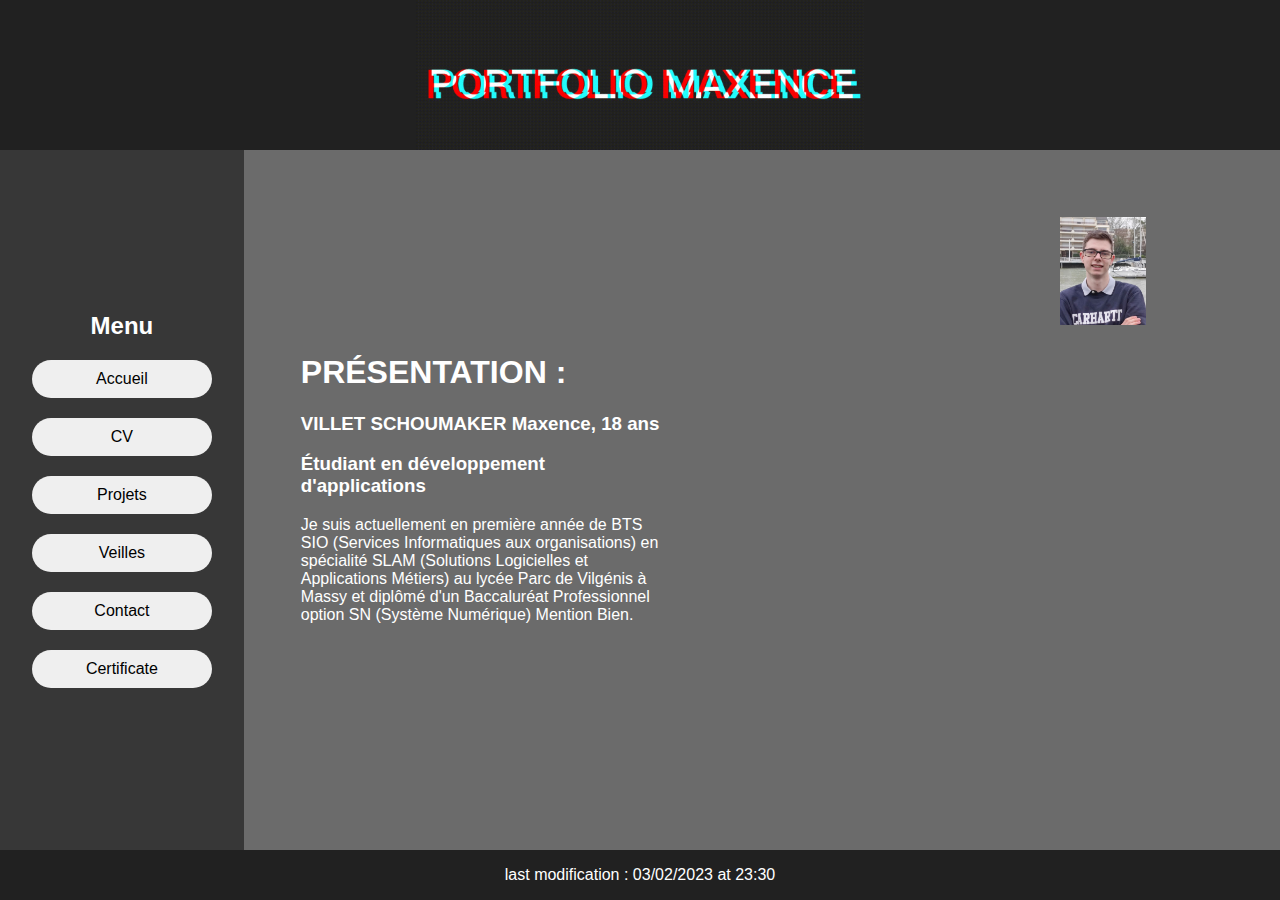
<file: index.html>
<!DOCTYPE html>
<html lang="en">
<head>
    <meta charset="UTF-8">
    <title>Portfolio</title>
    <link rel="stylesheet" href="styles.css">
</head>
    <body>
        <div class="full">
            <!-- template -->
            <section class="template">
                <div id="template_block">
                    <center><img src="assets/template.gif" alt="Portfolio de Maxence" id="template_gif"></center>
                </div>
            </section>

            <!-- middle -->
            <section class="middle">
                <nav id="left">
                    <center>
                        <h2>Menu</h2>

                        <ul id="menu-vertical">
                            <li><a href="html/acceuil.html" target="frame">Accueil</a></li>
                            <li><a href="assets/CV/cv.html" target="frame">CV</a></li>
                            <li><a href="#">Projets</a>
                                <ul>
                                    <li><a href="html/Stages.html" target="frame">Stages</a></li>
                                    <li><a href="html/PPE.html" target="frame">PPE</a></li>
                                    <li><a href="html/TP.html" target="frame">TP</a></li>
                                </ul>
                            </li><!---->
                            <li><a href="#">Veilles</a>
                                <ul>
                                    <li><a href="html/veille_technologique.html" target="frame">Veille technologique</a></li>
                                    <li><a href="html/veille_juridique.html" target="frame">Veille juridique</a></li>
                                </ul>
                            </li>
                            <li><a href="html/contact.html" target="frame">Contact</a></li>
                            <li><a href="html/certificate.html" target="frame">Certificate</a></li>

                        </ul>
                    </center>
                </nav>
                <div class="right">
                    <iframe name="frame" src="html/acceuil.html" frameborder="0" height="100%">
                    </iframe>
            </section>

            <!-- down -->
            <section class="down">
                <div id="down">
                    <p>last modification : 03/02/2023 at 23:30</p>
                </div>
            </section>
        </div>
    </body>
</html>
</file>
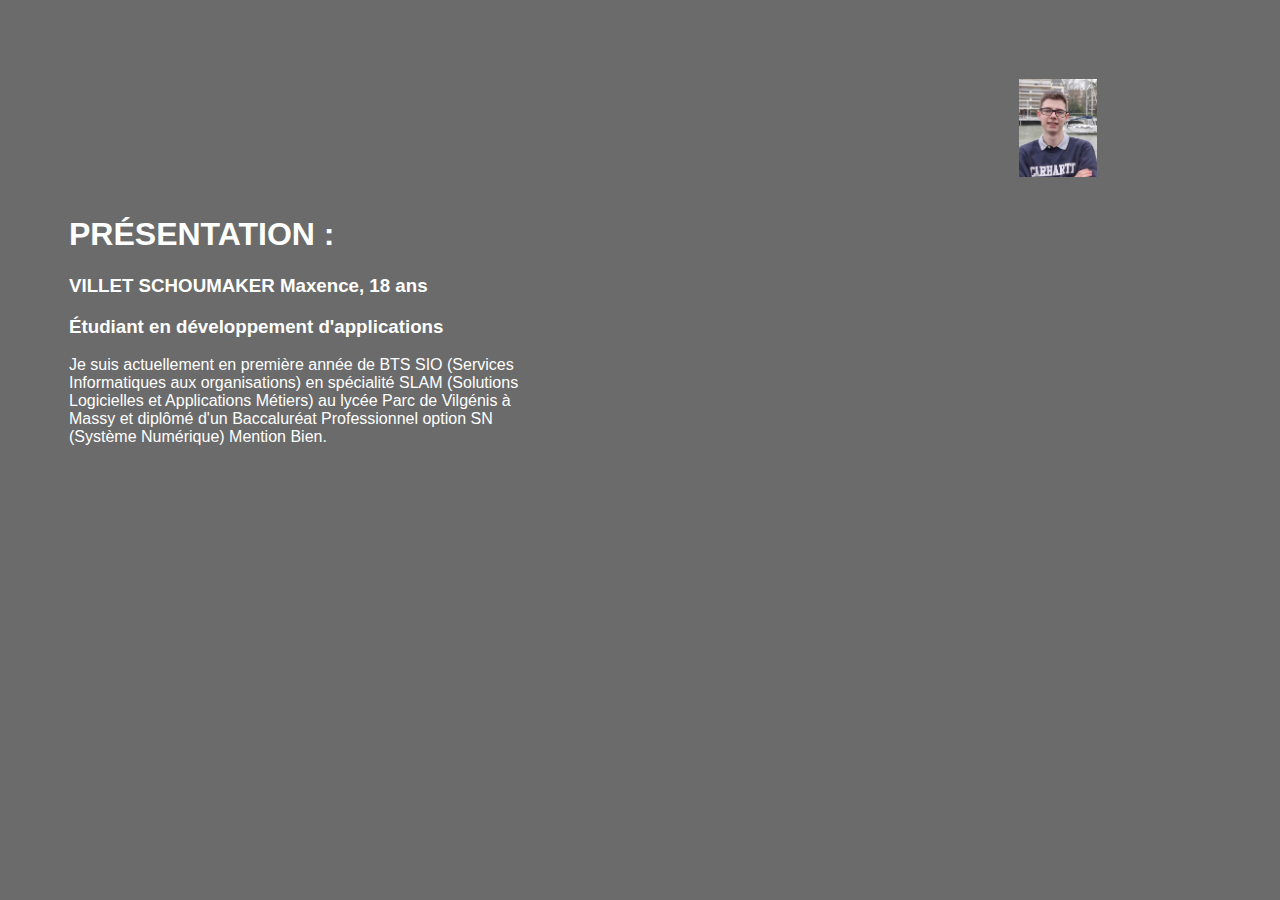
<file: html/acceuil.html>
<!DOCTYPE html>
<html lang="en">
<head>
    <meta charset="UTF-8">
    <title>Portfolio</title>
    <link rel="stylesheet" href="../styles.css">
</head>
<body class="acceuil">
    <div class="droite">
        <div class="presentation">
            <br/><br/><br/><br/><br/><br/><br/>
            <h1>PRÉSENTATION :</h1>
            <h3>VILLET SCHOUMAKER Maxence, 18 ans</h3>
            <h3>Étudiant en développement d'applications</h3>
            <p>Je suis actuellement en première année de BTS SIO (Services Informatiques aux organisations) en spécialité SLAM (Solutions Logicielles et Applications Métiers) au lycée Parc de Vilgénis à Massy et diplômé d'un Baccaluréat Professionnel option SN (Système Numérique) Mention Bien.</p>
        </div>

        <div class="photo">
            <img src="../assets/logo.png" alt="photo" id="photo">
        </div>   
    </div>
</body>
</html>
</file>
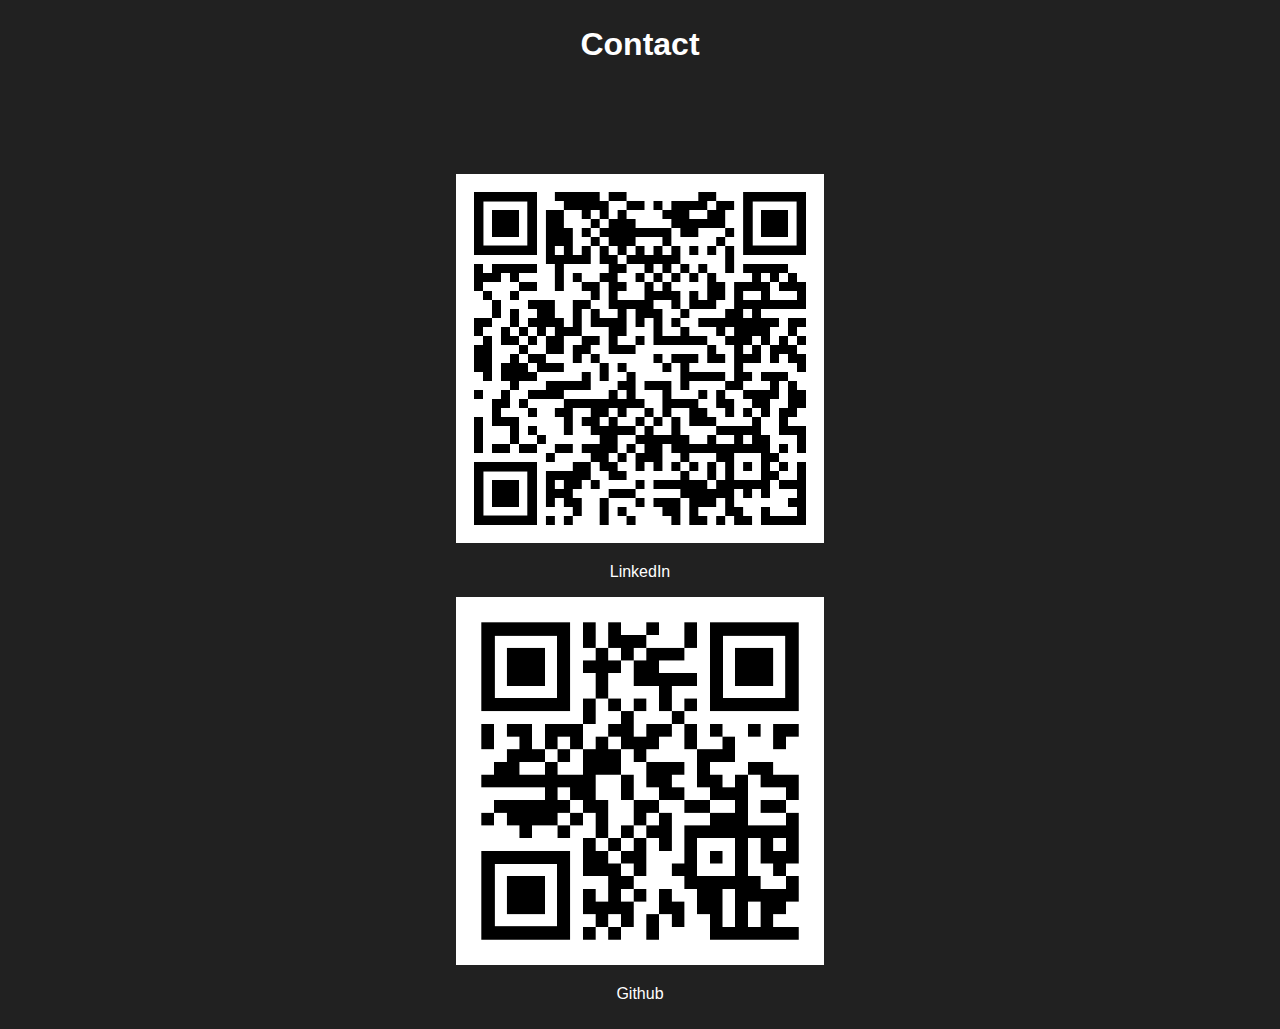
<file: html/contact.html>
<!DOCTYPE html>
<html lang="en">
<head>
    <meta charset="UTF-8">
    <title>Portfolio</title>
    <link rel="stylesheet" href="../styles.css">
</head>
<body class="contact">
    <center>
        <h1>Contact</h1>
        <br><br><br><br><br>
        <a href="https://www.linkedin.com/in/maxence-villet-schoumaker-328106250/" target="_blank">
            <img src="../assets/LinkedIn.png" alt="LinkedIn" class="qrcode">
        </a>
        <p>LinkedIn</p> 
        <a href="https://github.com/Ma902" target="_blank">
            <img src="../assets/Github.png" alt="Github" class="qrcode">
        </a>
        <p>Github</p>
    </center>  
</body>
</html>
</file>
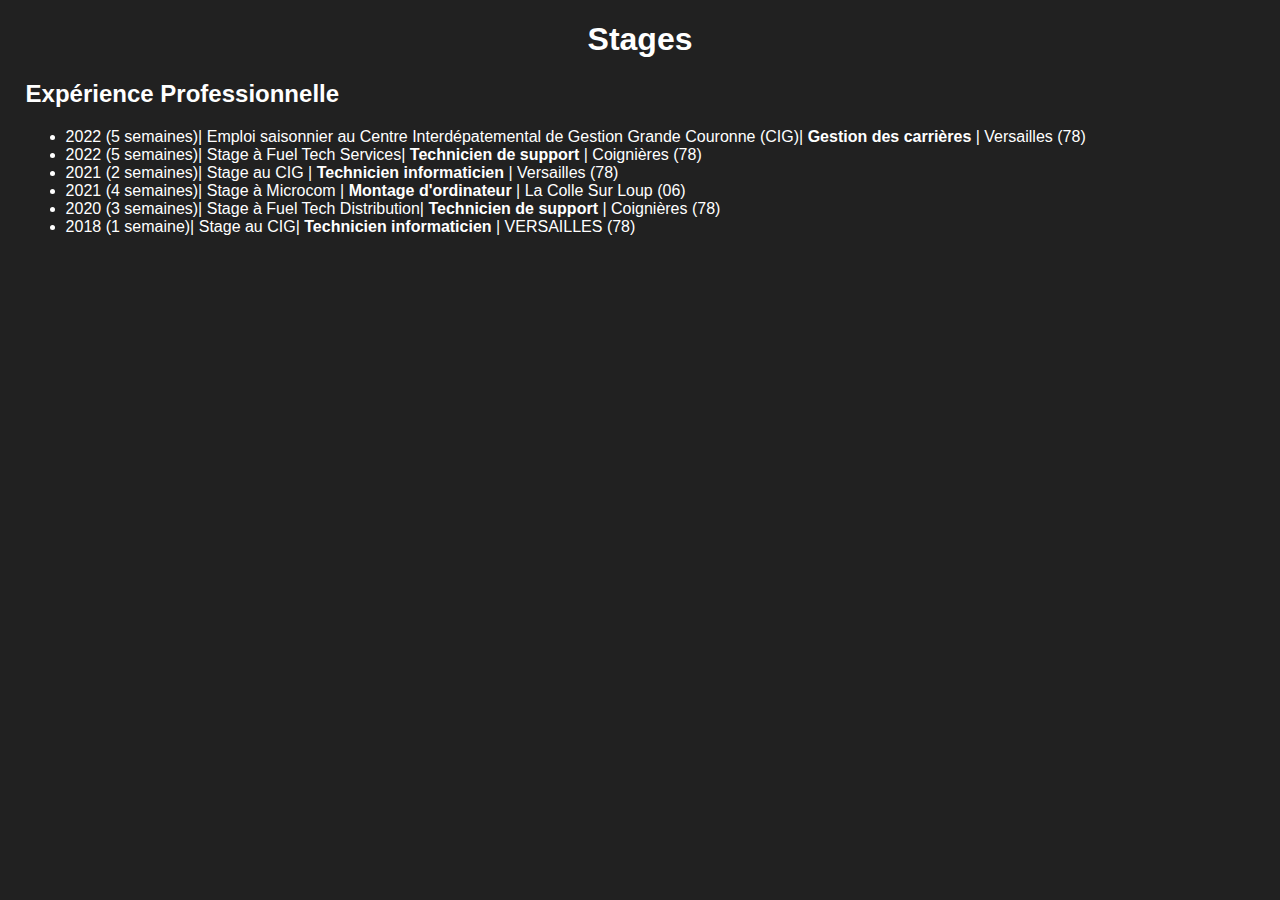
<file: html/Stages.html>
<!DOCTYPE html>
<html lang="en">
<head>
    <meta charset="UTF-8">
    <title>Portfolio</title>
    <link rel="stylesheet" href="../styles.css">
</head>
<body>
    <center><h1>Stages</h1></center>


    <section class="stages">
        <h2>Expérience Professionnelle</h2>
        <ul>
            <li>2022 (5 semaines)| Emploi saisonnier au Centre Interdépatemental de Gestion Grande Couronne (CIG)| <strong>Gestion des carrières</strong> | Versailles (78)</li>
            <li>2022 (5 semaines)| Stage à Fuel Tech Services| <strong>Technicien de support</strong> | Coignières (78)</li>
            <li>2021 (2 semaines)| Stage au CIG | <strong>Technicien informaticien</strong> | Versailles (78)</li>
            <li>2021 (4 semaines)| Stage à Microcom | <strong> Montage d'ordinateur </strong> | La Colle Sur Loup (06)</li>
            <li>2020 (3 semaines)| Stage à Fuel Tech Distribution| <strong>Technicien de support</strong> | Coignières (78)</li>
            <li>2018 (1 semaine)| Stage au CIG| <strong> Technicien informaticien</strong> | VERSAILLES (78)</li>
        </ul>
    </section>
</body>
</html>
</file>
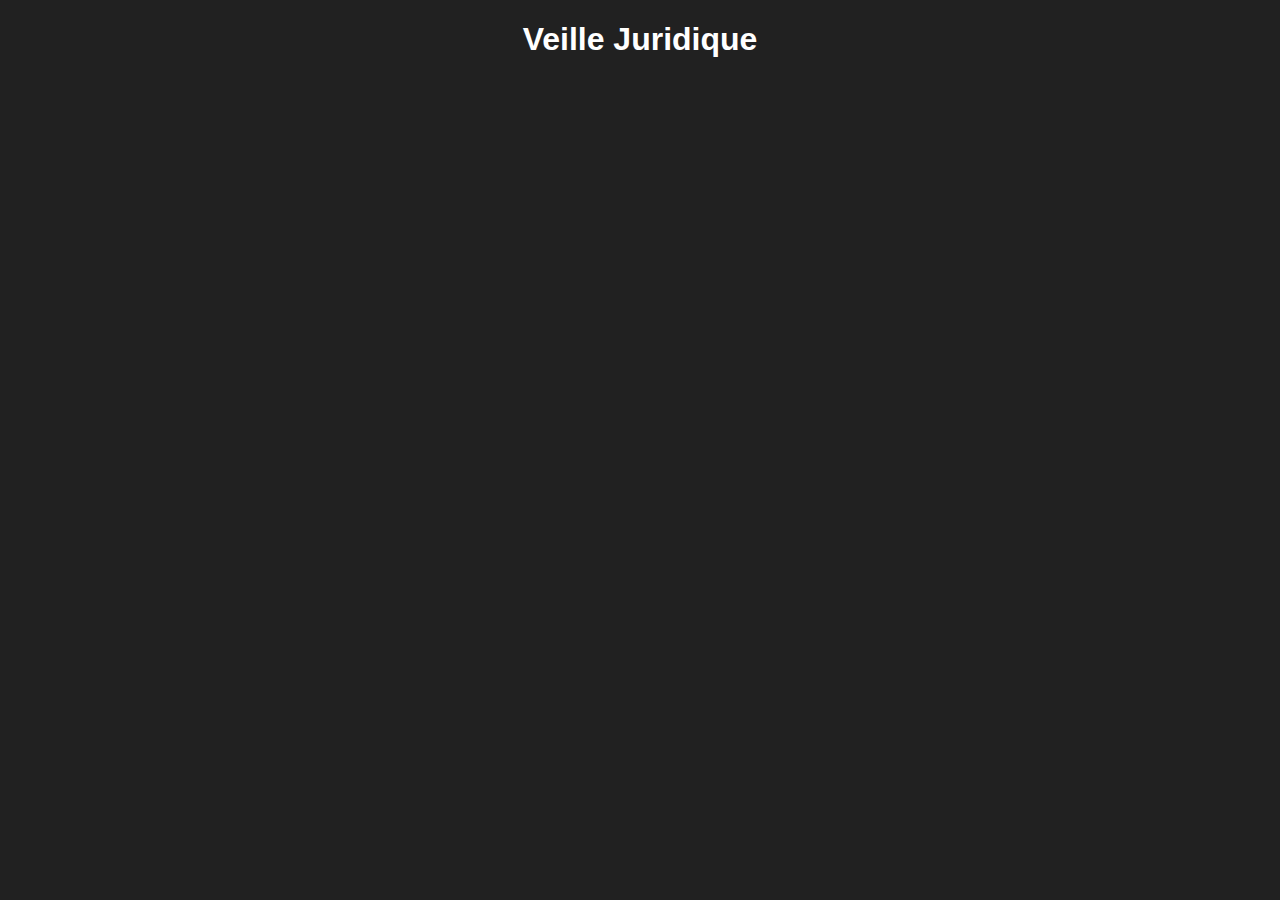
<file: html/veille_juridique.html>
<!DOCTYPE html>
<html lang="en">
<head>
    <meta charset="UTF-8">
    <title>Portfolio</title>
    <link rel="stylesheet" href="../styles.css">
</head>
<body>
    <center><h1>Veille Juridique</h1></center>
</body>
</html>
</file>
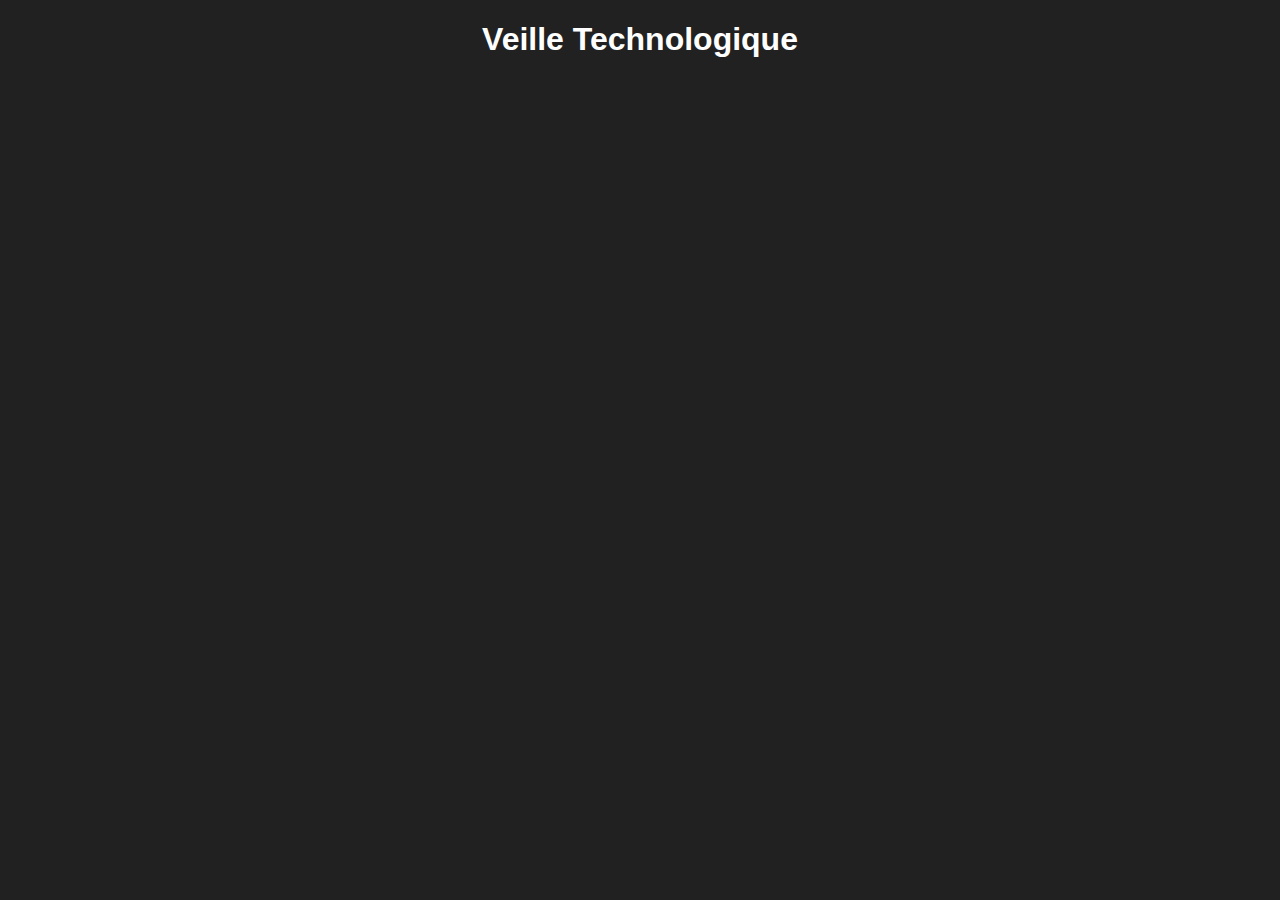
<file: html/veille_technologique.html>
<!DOCTYPE html>
<html lang="en">
<head>
    <meta charset="UTF-8">
    <title>Portfolio</title>
    <link rel="stylesheet" href="../styles.css">
</head>
<body>
    <center><h1>Veille Technologique</h1></center>
</body>
</html>
</file>
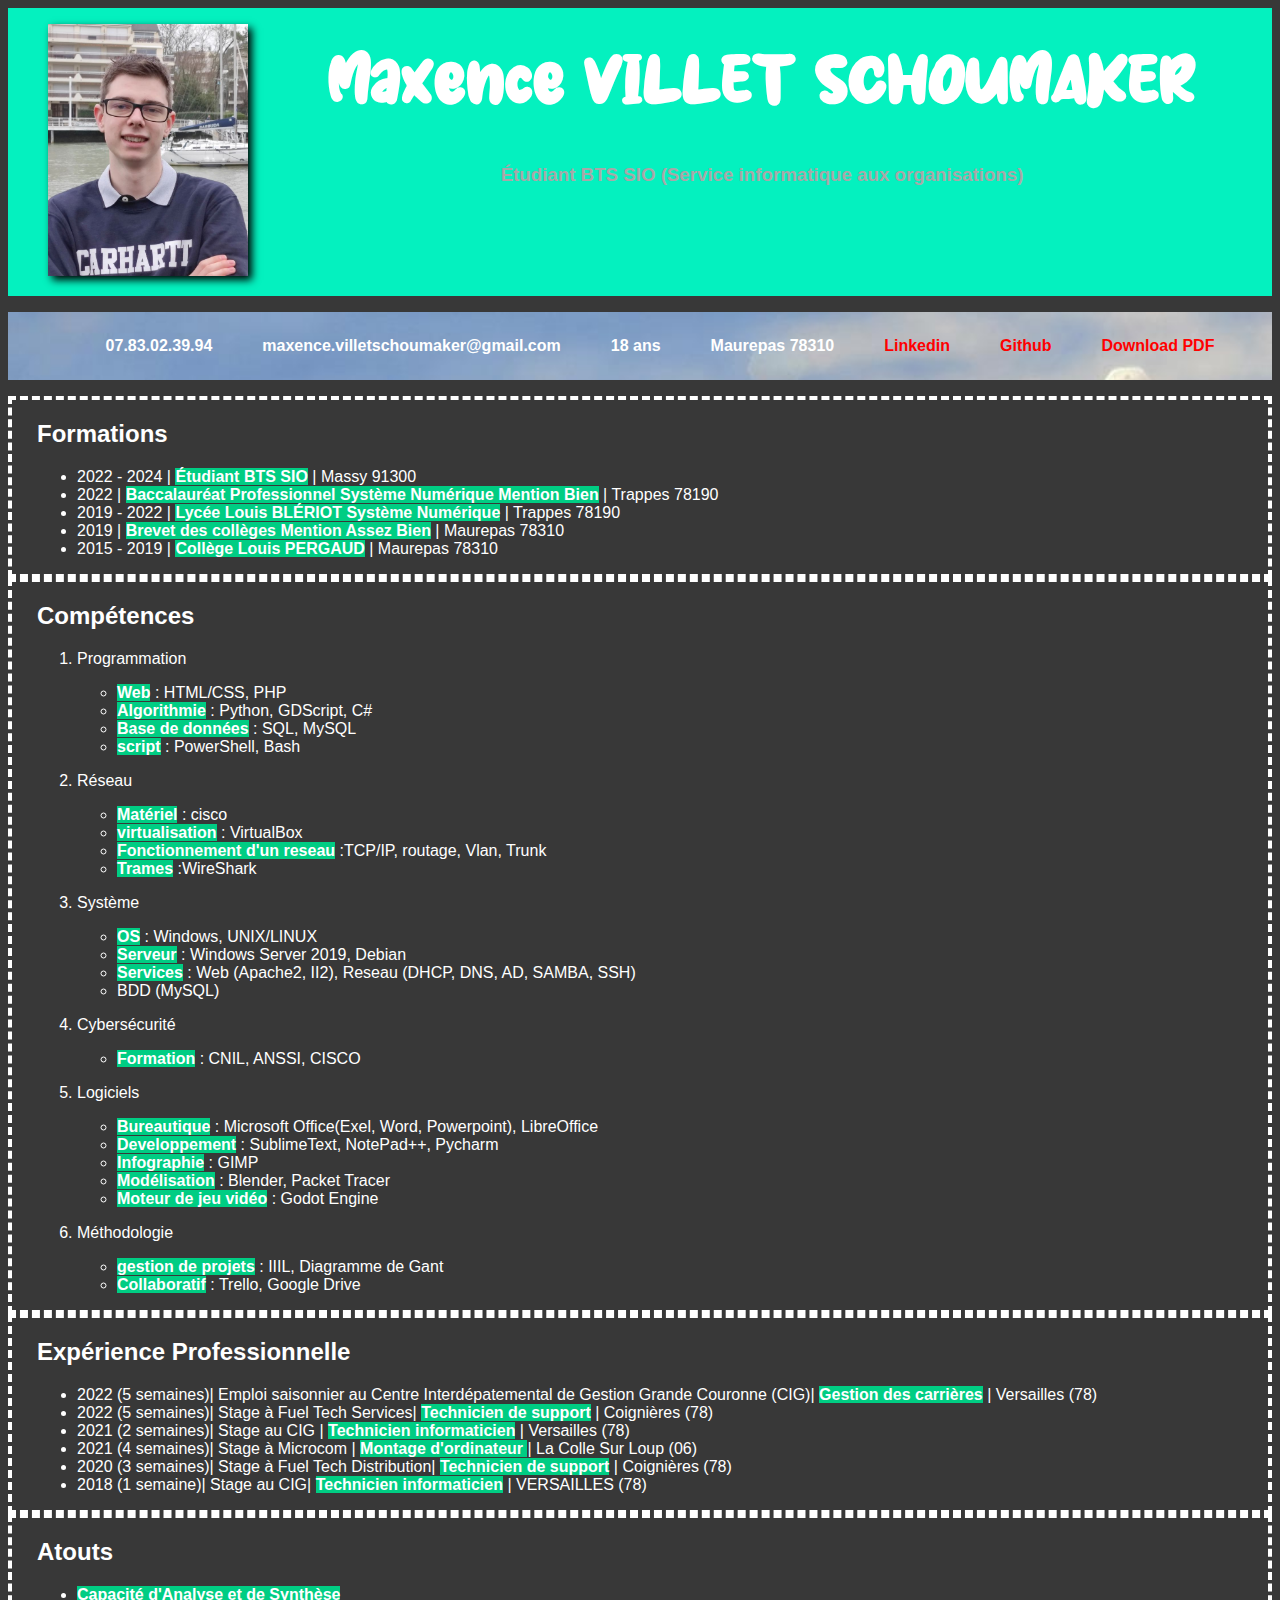
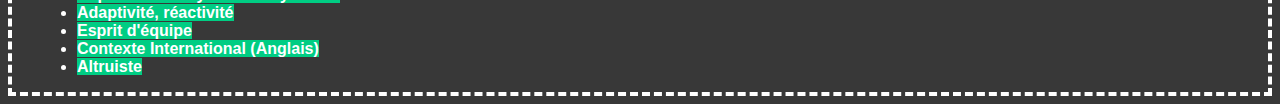
<file: assets/CV/cv.html>
<!-- ########################## -->
<!-- #       CODE HTML        # -->
<!-- ########################## -->



<!-- ############################################################################# -->
<!-- #                             CLASSE ET ID                                  # -->
<!-- #                                                                           # -->
<!-- # intro : Partie avec le fond vert, l'image à gauche, le titre & sous-titre # -->
<!-- # rightBox : Mettre une mzrge à droite le titre & le sous-titre             # -->
<!-- # student : Décorer le sous-titre                                           # -->
<!-- # information : La banderole avec les informations comme l'âge, etc         # -->
<!-- # listInfo : Décorer la banderole d'informations                            # -->
<!-- # space : mettre en gras & ajouter un padding les informations              # -->
<!-- # formations : section des différentes formations                           # -->
<!-- # border : mettre une bordure blanche avec les traits                       # -->
<!-- # compétences : section des compétences aquises                             # -->
<!-- # programmation : catégories avec la programmation dans compétences         # -->
<!-- # reseau : catégories réseau dans compétences                               # -->
<!-- # System : catégories OS, etc dans catégories                               # -->
<!-- # cyber : catégories Cybersécuriter dans compétences                        # -->
<!-- # software : catégories logiciels dans compétences                          # -->
<!-- # method : catégories méthodologies dans compétences                        # -->
<!-- # Experience : catégories de mes différentes expérience professionnel       # -->
<!-- # Atouts : catégories de mes atouts                                         # -->
<!-- # def : lien  définition altruiste en mettant le texte en gras et en rouge  # -->
<!-- ############################################################################# -->







<!DOCTYPE html>
<html>
	<head>
		<meta charset="utf-8">
		<title>CV - VILLET Maxence</title>
		<link rel="stylesheet" type="text/css" href="style.css">
	</head>
	<body>

		<!-- intro -->
		<section id=intro>
			<p><img src="../logo.png"></p>
			<div id="rightBox">
				<h1>Maxence VILLET SCHOUMAKER</h1>
				<h3 id="student">Étudiant BTS SIO (Service informatique aux organisations)</h3>
			</div>
		</section><!-- intro -->

		<!-- informations -->
		<section id="informations">
			<ul id="listInfo">
				<li class="space">07.83.02.39.94</li> <!-- la classe space pour faire un espace entre chaque info -->
				<li class="space">maxence.villetschoumaker@gmail.com</li>
				<li class="space">18 ans</li>
				<li class="space">Maurepas 78310</li>
				<li class="space"><a href="https://www.linkedin.com/in/maxence-villet-schoumaker-328106250/" target="_blank">Linkedin</a></li>
				<li class="space"><a href="https://github.com/Ma902" target="_blank">Github</a></li>
				<li class="space"><a href="../CV.pdf" target="_blank" class="download" target="_blank">Download PDF</a></li>
			</ul>		
		</section><!-- informations -->

		<!-- formations -->
		<section id="formations" class="border">
			<h2>Formations</h2>
			<ul>
				<li>2022 - 2024 | <strong>Étudiant BTS SIO</strong> | Massy 91300</li>
				<li>2022 | <strong>Baccalauréat Professionnel Système Numérique Mention Bien</strong> | Trappes 78190</li>
				<li>2019 - 2022 | <strong>Lycée Louis BLÉRIOT Système Numérique</strong> | Trappes 78190</li>
				<li>2019 | <strong>Brevet des collèges Mention Assez Bien</strong> | Maurepas 78310 </li>
				<li>2015 - 2019 | <strong>Collège Louis PERGAUD</strong> | Maurepas 78310</li>

			</ul>
		</section><!-- formations -->

		<!-- competences -->
		<section id="competences" class="border">
			<h2>Compétences</h2>	
			<ol>
				<li><p >Programmation</p>
					<div id="Programmation">
						<ul>
							<li><strong>Web</strong> : HTML/CSS, PHP</li>
							<li><strong>Algorithmie</strong> : Python, GDScript, C#</li>
							<li><strong>Base de données</strong> : SQL, MySQL</li>
							<li><strong>script</strong> : PowerShell, Bash</li>
						</ul>
					</div>
				</li>
				<li><p>Réseau</p>
					<div id="Reseau">
						<ul>
							<li><strong>Matériel</strong> : cisco</li>
							<li><strong>virtualisation</strong> : VirtualBox</li>
							<li><strong>Fonctionnement d'un reseau</strong> :TCP/IP, routage, Vlan, Trunk</li>
							<li><strong>Trames</strong> :WireShark</li>
						</ul>
					</div>
				</li>
				<li><p>Système</p>
					<div id="System">
						<ul>
							<li><strong>OS</strong> : Windows, UNIX/LINUX</li>
							<li><strong>Serveur</strong> : Windows Server 2019, Debian</li>
							<li><strong>Services</strong> : Web (Apache2, II2), Reseau (DHCP, DNS, AD, SAMBA, SSH)</li>
							<li>BDD (MySQL)</li>
						</ul>
					</div>
				</li>
				<li><p>Cybersécurité</p>
					<div id="cyber">
						<ul>
							<li><strong>Formation</strong> : CNIL, ANSSI, CISCO</li>
						</ul>
					</div>
				</li>
				<li><p>Logiciels</p>
					<div id="software">
						<ul>
							<li><strong>Bureautique</strong> : Microsoft Office(Exel, Word, Powerpoint), LibreOffice</li>
							<li><strong>Developpement</strong> : SublimeText, NotePad++, Pycharm</li>
							<li><strong>Infographie</strong> : GIMP</li>
							<li><strong>Modélisation</strong> : Blender, Packet Tracer</li>
							<li><strong>Moteur de jeu vidéo</strong> : Godot Engine</li>
						</ul>
					</div>
				</li>
				<li><p>Méthodologie</p>
					<div id="method">
						<ul>
							<li><strong>gestion de projets</strong> : IIIL, Diagramme de Gant</li>
							<li><strong>Collaboratif</strong> : Trello, Google Drive</li>
						</ul>
					</div>
				</li>
			</ol>
		</section> <!-- Compétences -->


		<!-- experience -->
		<section id="Experience" class="border">
			<h2>Expérience Professionnelle</h2>
			<ul>
				<li>2022 (5 semaines)| Emploi saisonnier au Centre Interdépatemental de Gestion Grande Couronne (CIG)| <strong>Gestion des carrières</strong> | Versailles (78)</li>
				<li>2022 (5 semaines)| Stage à Fuel Tech Services| <strong>Technicien de support</strong> | Coignières (78)</li>
				<li>2021 (2 semaines)| Stage au CIG | <strong>Technicien informaticien</strong> | Versailles (78)</li>
				<li>2021 (4 semaines)| Stage à Microcom | <strong> Montage d'ordinateur </strong> | La Colle Sur Loup (06)</li>
				<li>2020 (3 semaines)| Stage à Fuel Tech Distribution| <strong>Technicien de support</strong> | Coignières (78)</li>
				<li>2018 (1 semaine)| Stage au CIG| <strong> Technicien informaticien</strong> | VERSAILLES (78)</li>
			</ul>
		</section>

		<!-- atouts -->
		<section id="atouts" class="border">
			<h2>Atouts</h2>
			<ul>
				<li><strong>Capacité d'Analyse et de Synthèse</strong></li>
				<li><strong>Adaptivité, réactivité</strong></li>
				<li><strong>Esprit d'équipe</strong></li>
				<li><strong><strong>Contexte International (Anglais)</strong></li>
				<li><strong>Altruiste</strong></li>
			</ul>
		</section>
		
	</body>
</html>
</file>
<file: styles.css>
/* police d'écriture */
body{
    font-family: sans-serif;
    color: #ffffff;
    background-color: #212121;
}

/* margine de la page */
body{
    margin: 0px;
    padding: 0px;
    margin-top: 0%;
}

/* banniere */
.template{
    display: flex;
    justify-content: center;
    margin: 0px;
    padding: 0px;
    width: auto;
    height: 150px;
    background-color: #212121;
}

/* flex sur le middle */
.middle{
    display: flex;
    justify-content: space-evenly;
    height: 700px;
}

/* partie de gauche au middle */
#left{
    display: flex;
    justify-content: center;
    margin: 0px;
    padding: 0px;
    width: 20%;
    background-color: #373737;
}

/* partie de droite au middle */
.right{
    display: flex;
    justify-content: center;
    margin: 0px;
    padding: 0px;
    color: #ffffff;
    background-color: #6b6b6b;
    width: 85%;
    height: 100%;
}

/* date de modifications */
.down{
    display: flex;
    justify-content: center;
    margin: 0px;
    padding: 0px;
    background-color: #212121;
    height: 50px;   
}

#photo{
    width: 75%;
    height: 25%;
    margin-top: 10px;
    margin-left: 500%;
}

#right{
    justify-content: space-around;
}
.presentation{
    margin: 5px;
    padding: 0px;
    width: 40%;
}

.photo{
    display: flex;
    justify-content: center;
    margin: 5px;
    padding: 0px;
    width: 15%;    
}



.button{
    height: 40px;
    margin: 10px 20px;
    border-radius: 50px;
    padding-top: 1px;
    background-color: #6b6b6b;
    width: 75%
}

#left{
    display: flex;
    flex-direction: column;
    text-align: center;

}


.button:hover{
    background-color: #ffffff;
    color: #515151;
    padding: 1px 20px;
}

a{
    text-decoration: none;
    color: #ffffff; 
}


/* full screen */
div.full{
    width: 100%;
    height: 100%;
}

#template_gif{
    width: 35%;
}


/* ###########################  SOUS MENU  ########################### */

#menu-vertical, #menu-vertical ul {
    padding:0;
    margin:0;
    list-style:none;
    width: 180px; /* seule ligne rajoutée */
  }


#menu-vertical li {
    position: relative;
    background:#EFEFEF; /* juste pour cacher le texte de la page en-dessous */
    margin: 20px 0px;
    padding: 10px;
    border-radius: 20px;
}

  #menu-vertical a {
    display:block;
    text-decoration: none;
    color: #000;
  }


  #menu-vertical ul {
    position: absolute;
    left:-999em;
  }

  #menu-vertical li:hover ul {
    top: 0;
    padding: 10px;
    left: 180px;
  }

/* #################################  FRAME  ################################## */

.qrcode{
    width: 30%;
    height: 30%;
}


.droite{
    display: flex;
    height: 100%;

    width: 100%;
    background-color: #6b6b6b;
}
iframe{
    width: 100%;
    height: 100%;
}

.acceuil{
    background-color: #6b6b6b;
    margin: 5%;
}

.contact{
    margin: 2%;
}


.stages{
    margin-left: 2%;
}
</file>
<file: assets/CV/style.css>
/*Police Milky Coffee*/
@font-face{
	font-family: 'Milky Coffee';
	src:url(assets/Milky.ttf) format('truetype');
}

body{
	background-color: #383838;
	color: #fff;
	font-family: sans-serif;

}

/*Barre Menu*/
#intro{
	background-color: #04F1BF;
	display: flex;
	padding: 0px 40px;
}

/*titre*/
#intro h1{
	color: #fff;
	font-family: 'Milky coffee', sans-serif;
	font-size: 4em;
}

/*mettre à droite le titre*/
#rightBox{
	margin-left: 80px;
}

/*texte Etudiant*/
#student{
	text-align: center;
	color: #A8A8A8;
}

/*L'image*/
img{
	width: 200px;
}

/*image dans la catégories informations*/
#listInfo{
	background-image: url(assets/snow.jpg);
	background-repeat: no-repeat;
	background-size: 200%; 
	display: flex;
	text-align: center;
	justify-content: center;
	list-style-type: none;

}



/*ombre de l'image*/
img{
	box-shadow: 4px 4px 8px #000;
}

/*mettre de l'espace au informations sur moi*/
.space{
	padding: 25px;
	font-weight: bold;

}

/*surlignage*/
strong{
	background-color: #00CD83;
}


/*lien*/
#def{
	color: #f00;
	font-weight: bold;
	text-decoration: none;
}


/*bordure*/
.border{
	border: 4px dashed white;
	padding-left: 25px;
}


/*compte linkedin*/
.space a{
	text-decoration: none;
	color: #ff0000;
	font-weight: bold;
}



/* download */
.download{
	color: #ffffff;
	text-decoration: none;
	display: flex;
	justify-content: center;
}


.certificate{
	width: 200px;
	height: 100px;
}
</file>
